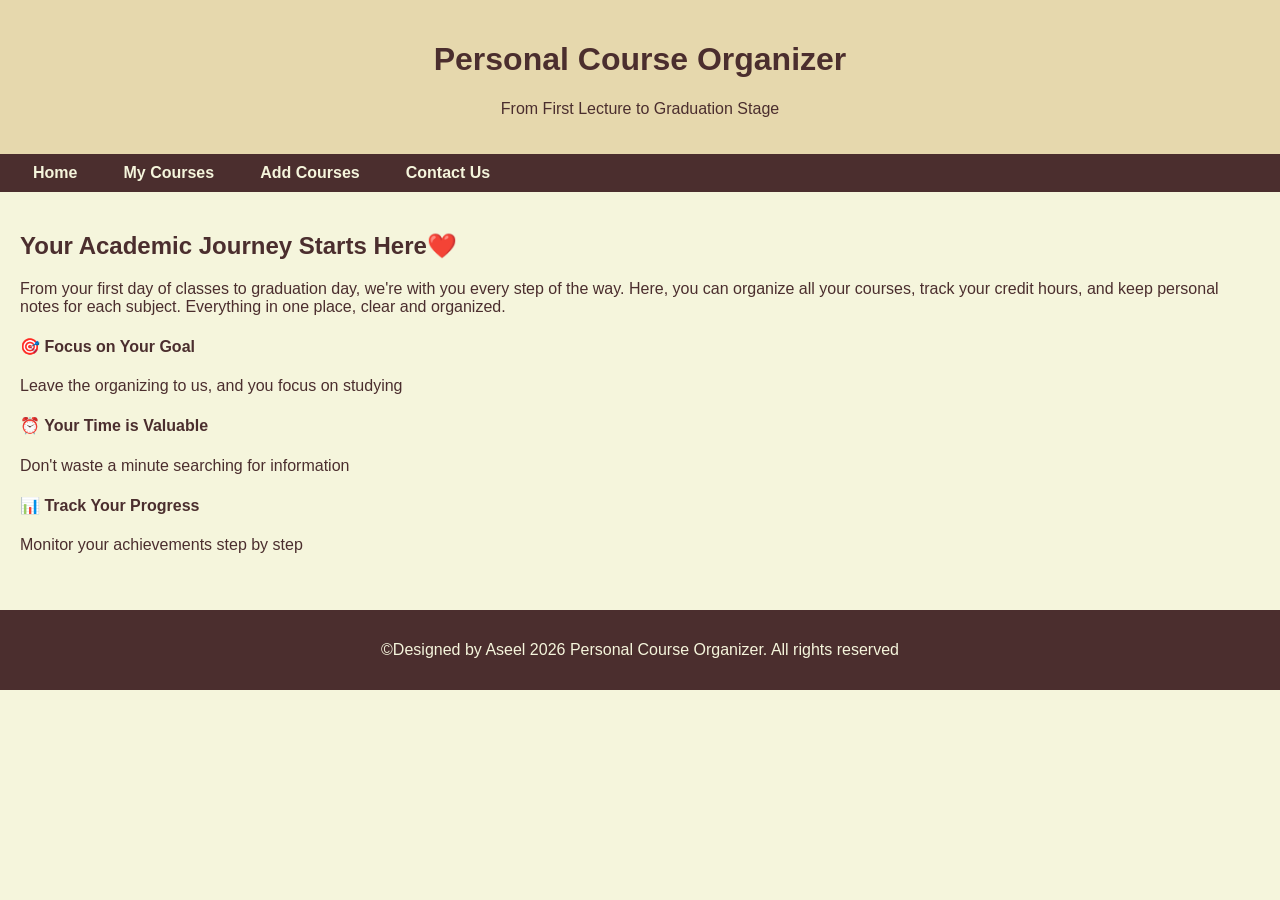
<file: index.html>
<!DOCTYPE html>
<html lang="en">

<head>
    <meta charset="UTF-8">
    <meta name="viewport" content="width=device-width, initial-scale=1.0">
    <title>Home | Personal Course Organizer</title>
    <link rel="stylesheet" href="style.css">

</head>

<body>
    <header>
        <h1>Personal Course Organizer</h1>
        <p>From First Lecture to Graduation Stage</p>
    </header>
    <nav>
        <ul>
            <li><a href="index.html" class="active" title="go to home">Home</a></li>
            <li><a href="courses.html" title="go to My Courses">My Courses</a></li>
            <li><a href="add.html" title='add new courses'>Add Courses</a></li>
            <li><a href="contact.html" title="Contact Us">Contact Us</a></li>
        </ul>
    </nav>
    <main>
        <section>
            <h2>Your Academic Journey Starts Here❤️</h2>
            <p>
                From your first day of classes to graduation day, we're with you every step of the way.
                Here, you can organize all your courses, track your credit hours,
                and keep personal notes for each subject. Everything in one place, clear and organized.</p>
            <div>
                <div>
                    <h4>🎯 Focus on Your Goal</h4>
                    <p>Leave the organizing to us, and you focus on studying</p>
                </div>
                <div>
                    <h4>⏰ Your Time is Valuable</h4>
                    <p>Don't waste a minute searching for information</p>
                </div>
                <div>
                    <h4>📊 Track Your Progress</h4>
                    <p>Monitor your achievements step by step</p>
                </div>
            </div>
        </section>

    </main>
    <footer>
        <p>&copy;Designed by Aseel 2026 Personal Course Organizer. All rights reserved</p>
    </footer>


</body>

</html>
</file>
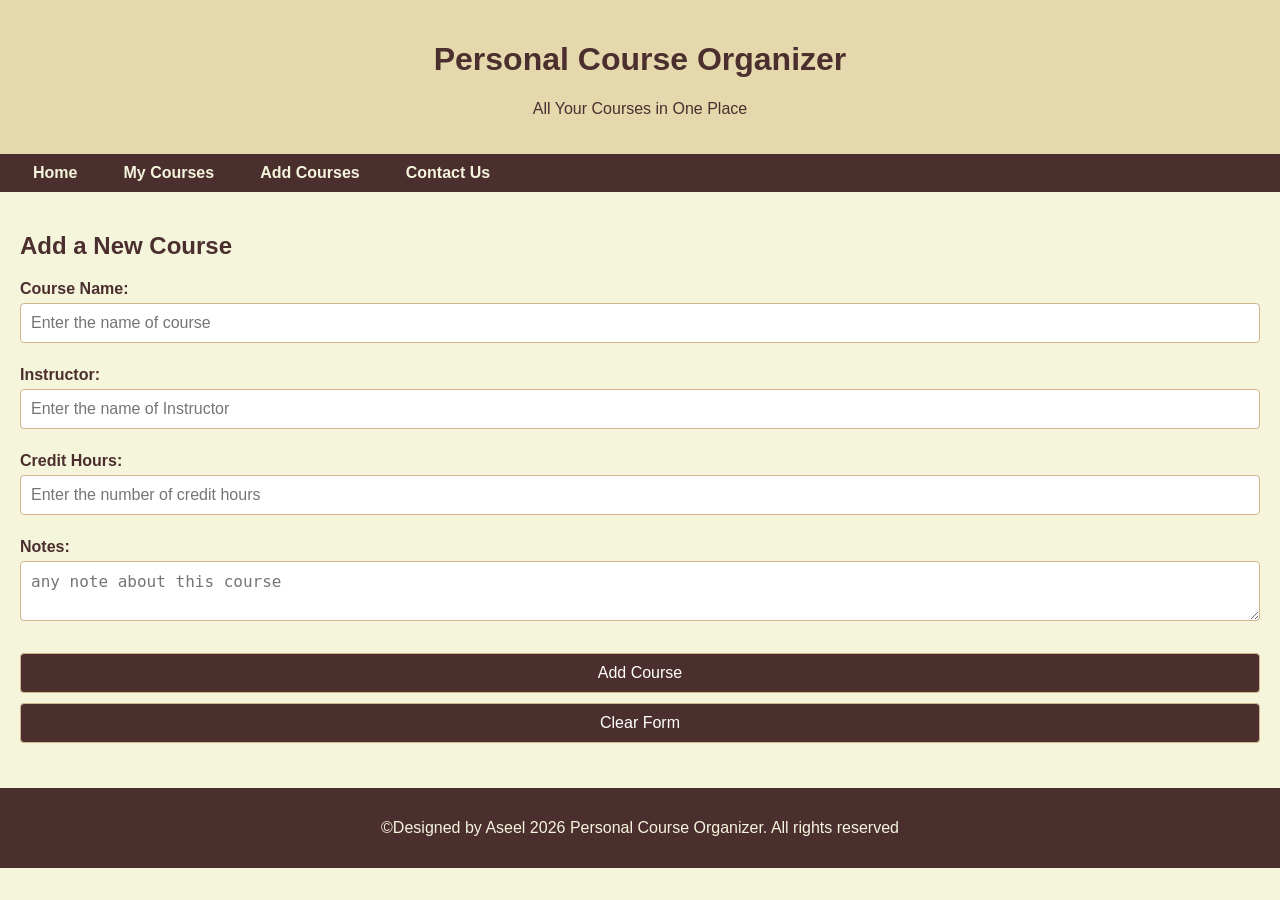
<file: add.html>
<!DOCTYPE html>
<html lang="en">

<head>
    <meta charset="UTF-8">
    <meta name="viewport" content="width=device-width, initial-scale=1.0">
    <title>My Courses | Personal Course Organizer</title>
    <link rel="stylesheet" href="style.css">

</head>

<body>
    <header>
        <h1>Personal Course Organizer</h1>
        <p>All Your Courses in One Place</p>
    </header>
    <nav>
        <ul>
            <li><a href="index.html" class="active" title="go to home">Home</a></li>
            <li><a href="courses.html" title="go to My Courses">My Courses</a></li>
            <li><a href="add.html" title='add new courses'>Add Courses</a></li>
            <li><a href="contact.html" title="Contact Us">Contact Us</a></li>
        </ul>
    </nav>
    <main>
        <section>
            <h2>Add a New Course</h2>

            <form>
                <label for="course">Course Name:</label>
                <input type="text" id="course" name="course" required placeholder="Enter the name of course ">
                <br><br>

                <label for="instructor">Instructor:</label>
                <input type="text" id="instructor" name="instructor" required
                    placeholder="Enter the name of Instructor ">
                <br><br>

                <label for="credits">Credit Hours:</label>
                <input type="number" id="credits" name="credits" min="1" max="6" required
                    placeholder="Enter the number of credit hours ">
                <br><br>

                <label for="notes">Notes:</label>
                <textarea id="notes" name="notes" placeholder="any note about this course"></textarea>
                <br><br>
                <button type="submit">Add Course</button>
                <button type="reset">Clear Form</button>
            </form>

        </section>
    </main>
    <footer>
        <p>&copy;Designed by Aseel 2026 Personal Course Organizer. All rights reserved</p>
    </footer>

</body>

</html>
</file>
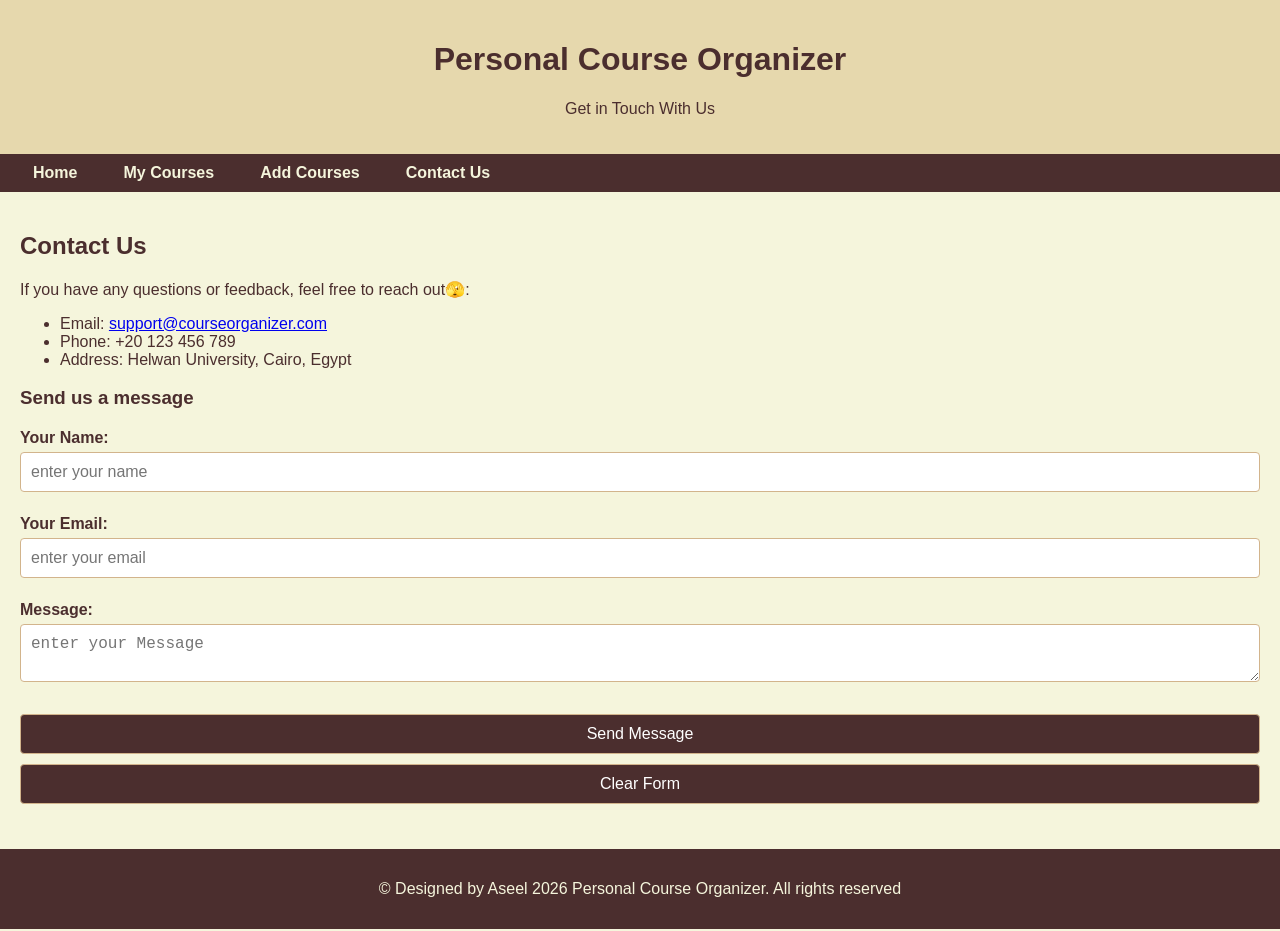
<file: contact.html>
<!DOCTYPE html>
<html lang="en">

<head>
    <meta charset="UTF-8">
    <meta name="viewport" content="width=device-width, initial-scale=1.0">
    <title>Contact Us | Personal Course Organizer</title>
    <link rel="stylesheet" href="style.css">

</head>

<body>
    <header>
        <h1>Personal Course Organizer</h1>
        <p>Get in Touch With Us</p>
    </header>
    <nav>
        <ul>
            <li><a href="index.html" class="active" title="go to home">Home</a></li>
            <li><a href="courses.html" title="go to My Courses">My Courses</a></li>
            <li><a href="add.html" title='add new courses'>Add Courses</a></li>
            <li><a href="contact.html" title="Contact Us">Contact Us</a></li>
        </ul>
    </nav>
    <main>
        <section>
            <h2>Contact Us</h2>
            <p>If you have any questions or feedback, feel free to reach out🫣:</p>
            <ul>
                <li>Email: <a href="mailto:support@courseorganizer.com">support@courseorganizer.com</a></li>
                <li>Phone: +20 123 456 789</li>
                <li>Address: Helwan University, Cairo, Egypt</li>
            </ul>

            <h3>Send us a message</h3>
            <form>
                <label for="name">Your Name:</label>
                <input type="text" id="name" name="name" required placeholder="enter your name"><br><br>

                <label for="email">Your Email:</label>
                <input type="email" id="email" name="email" required placeholder="enter your email"><br><br>

                <label for="message">Message:</label>
                <textarea id="message" name="message" required placeholder="enter your Message"></textarea><br><br>

                <button type="submit">Send Message</button>
                <button type="reset">Clear Form</button>
            </form>
        </section>
    </main>
    <footer>

        <p>&copy; Designed by Aseel 2026 Personal Course Organizer. All rights reserved</p>

    </footer>
</body>

</html>
</file>
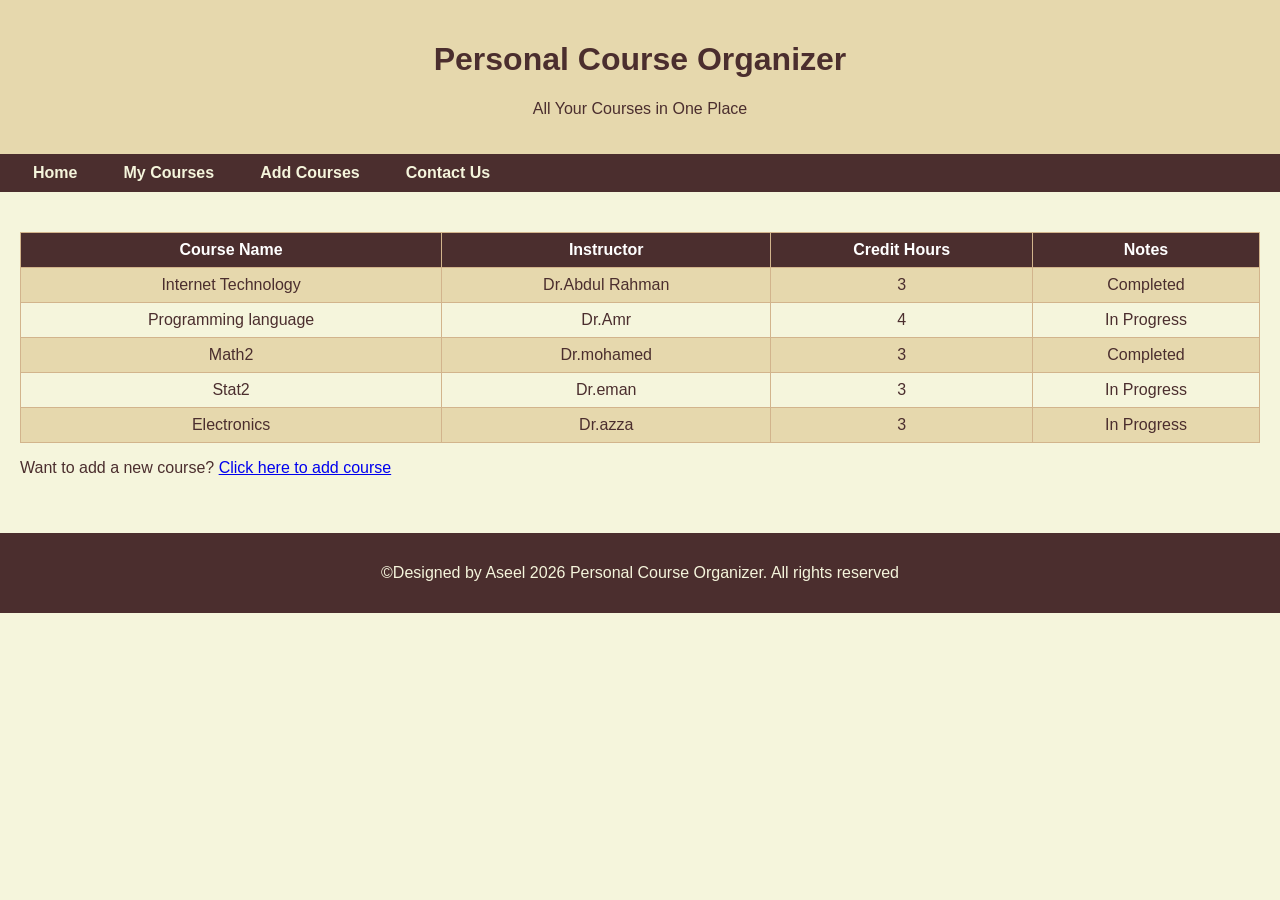
<file: courses.html>
<!DOCTYPE html>
<html lang="en">

<head>
    <meta charset="UTF-8">
    <meta name="viewport" content="width=device-width, initial-scale=1.0">
    <title>My Courses | Personal Course Organizer</title>
    <link rel="stylesheet" href="style.css">

</head>

<body>
    <header>
        <h1>Personal Course Organizer</h1>
        <p>All Your Courses in One Place</p>
    </header>
    <nav>
        <ul>
            <li><a href="index.html" class="active" title="go to home">Home</a></li>
            <li><a href="courses.html" title="go to My Courses">My Courses</a></li>
            <li><a href="add.html" title='add new courses'>Add Courses</a></li>
            <li><a href="contact.html" title="Contact Us">Contact Us</a></li>
        </ul>
    </nav>
    <main>
        <section>
            <table>
                <thead>
                    <tr>
                        <th>Course Name</th>
                        <th>Instructor</th>
                        <th>Credit Hours</th>
                        <th>Notes</th>
                    </tr>

                </thead>
                <tbody>
                    <tr>
                        <td> Internet Technology</td>
                        <td>Dr.Abdul Rahman</td>
                        <td>3</td>
                        <td>Completed</td>
                    </tr>
                    <tr>
                        <td>Programming language</td>
                        <td>Dr.Amr</td>
                        <td>4</td>
                        <td>In Progress</td>
                    </tr>
                    <tr>
                        <td>Math2</td>
                        <td>Dr.mohamed</td>
                        <td>3</td>
                        <td>Completed</td>
                    </tr>
                    <tr>
                        <td>Stat2</td>
                        <td>Dr.eman</td>
                        <td>3</td>
                        <td>In Progress</td>
                    </tr>
                    <tr>
                        <td>Electronics</td>
                        <td>Dr.azza</td>
                        <td>3</td>
                        <td>In Progress</td>
                    </tr>
                </tbody>
            </table>
            <p>
                Want to add a new course?
                <a href="add.html" title="add new courses">Click here to add course</a>
            </p>
        </section>
    </main>
    <footer>
        <p>&copy;Designed by Aseel 2026 Personal Course Organizer. All rights reserved</p>
    </footer>

</body>

</html>
</file>
<file: style.css>
body {
    background-color: #f5f5dc;
    color: #4b2e2e;
    font-family: Arial, sans-serif;
    margin: 0;
    padding: 0;
}

header {
    text-align: center;
    padding: 20px;
    background-color: #e6d8ad;
    color: #4b2e2e;
}

nav {
    background-color: #4b2e2e;
    display: flex;
    align-items: center;
    justify-content: flex-start;
    flex-wrap: nowrap;
    padding: 10px;
    overflow-x: auto;
}

nav ul {
    list-style: none;
    margin: 0;
    padding: 0;
    display: flex;
    flex-wrap: nowrap;
}

nav ul li {
    margin: 0 8px;
    white-space: nowrap;
}

nav ul li a {
    color: #f5f5dc;
    text-decoration: none;
    padding: 10px 15px;
    font-size: 16px;
    font-weight: bold;
}

nav ul li a:hover {
    background-color: #e6d8ad;
    color: #4b2e2e;
    border-radius: 5px;
}

main {
    padding: 20px;
}

table {
    width: 100%;
    border-collapse: collapse;
    margin-top: 20px;
    word-wrap: break-word;
}

thead {
    background-color: #4b2e2e;
    color: white;
}

th,
td {
    border: 1px solid #d2b48c;
    padding: 8px;
    text-align: center;
}

tbody tr:nth-child(even) {
    background-color: #f5f5dc;
}

tbody tr:nth-child(odd) {
    background-color: #e6d8ad;
}

tbody tr:hover {
    background-color: #d2b48c;
}

form {
    margin-top: 20px;
}

label {
    font-weight: bold;
    color: #4b2e2e;
}

input,
textarea,
button {
    margin: 5px 0;
    padding: 10px;
    border: 1px solid #d2b48c;
    border-radius: 4px;
    width: 100%;
    font-size: 16px;
    box-sizing: border-box;
}

button {
    background-color: #4b2e2e;
    color: white;
    cursor: pointer;
}

button:hover {
    background-color: #d2b48c;
    color: #4b2e2e;
}

footer {
    text-align: center;
    padding: 15px;
    background-color: #4b2e2e;
    color: #f5f5dc;
    margin-top: 20px;
}

@media (max-width: 600px) {
    nav ul li a {
        font-size: 14px;
        padding: 8px 10px;
    }

    table {
        font-size: 12px;
        display: block;
        overflow-x: auto;
        white-space: nowrap;
    }

    th,
    td {
        padding: 5px;
    }
}

@media (max-width: 768px) {
    nav ul li a {
        font-size: 15px;
        padding: 8px 12px;
    }

    table {
        font-size: 14px;
    }
}

@media (max-width: 1024px) {
    nav ul li a {
        font-size: 16px;
    }

    table {
        font-size: 15px;
    }
}
</file>
